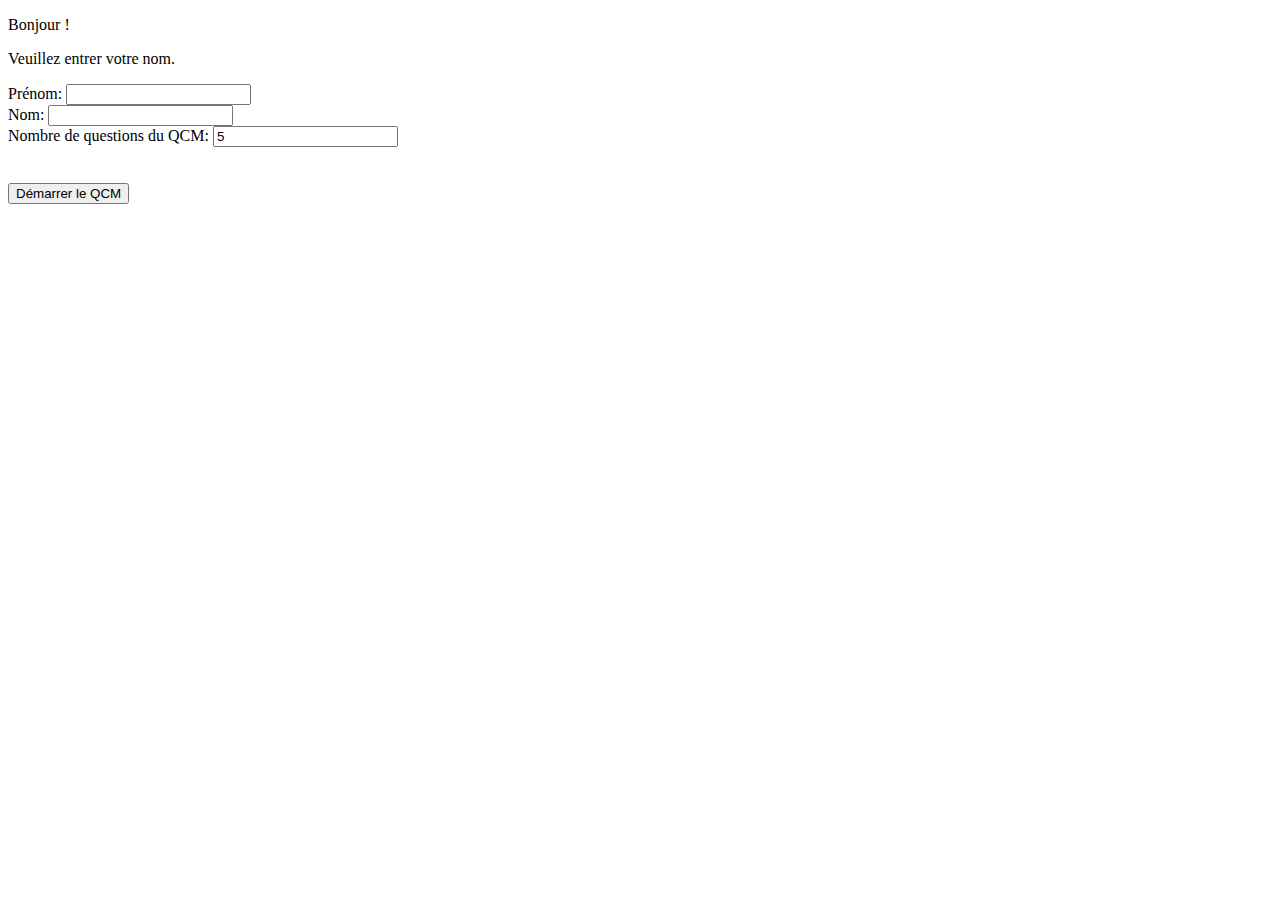
<file: bloc1/restitution_python-web/version_modpython/index.html>
<!doctype html>
<html>
  <head>
    <meta charset='utf8'>
    <title>QCM</title>
  </head>

  <body>
    <div class='content'>

      <p>Bonjour !<p/>
      <p>Veuillez entrer votre nom.</p>

      <form action='qcm.py/start' method='post'>
        Prénom: <input type='text' name='prenom' required><br>
        Nom: <input type='text' name='nom' required><br>
        Nombre de questions du QCM:
        <input type='text' name='nombre_questions' value='5'><br>
        <input type='hidden' name='qcm_on' value=1><br><br>

        <input type='submit' value='Démarrer le QCM'>
      </form>

    </div>
  </body>
</html>
</file>
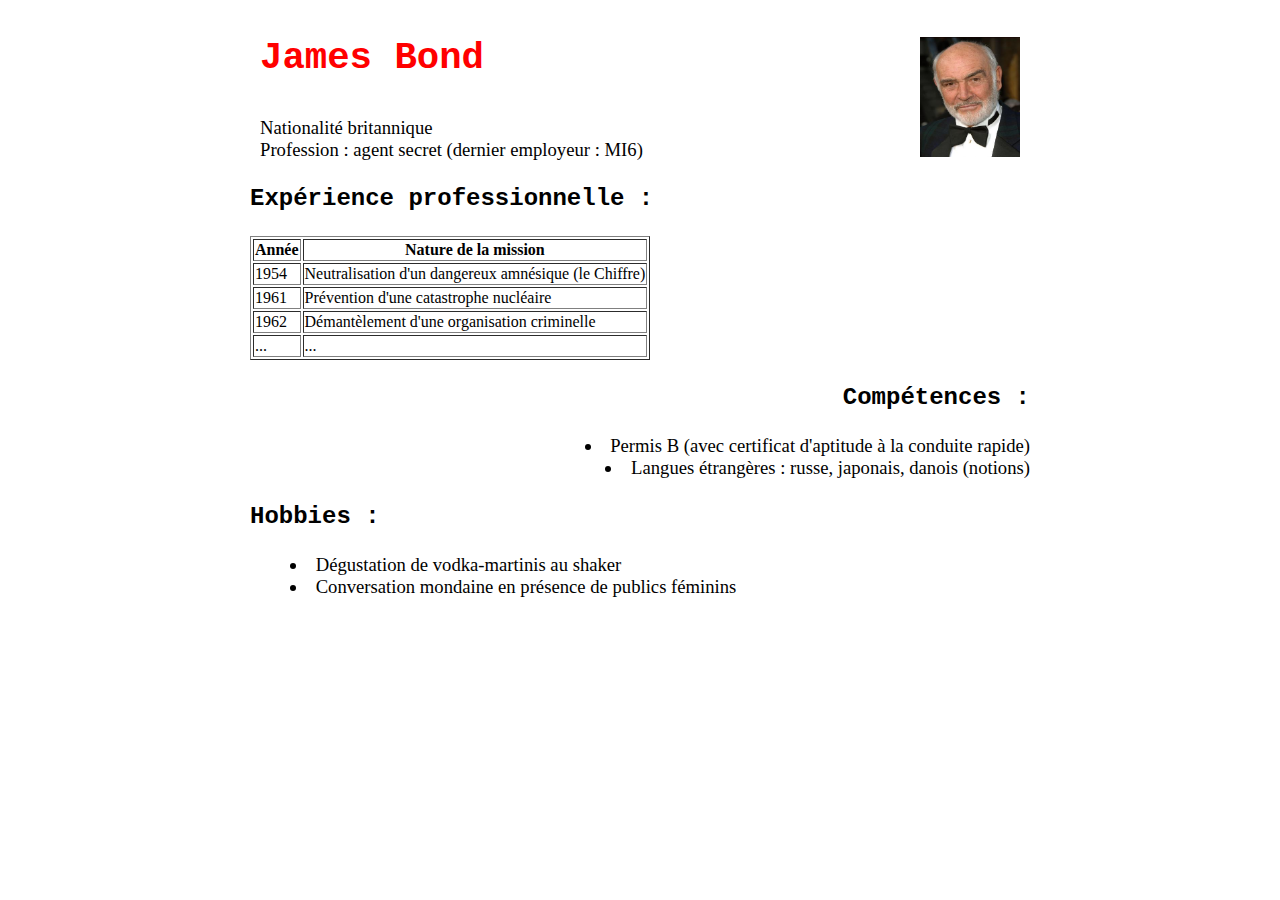
<file: bloc1/Programmation web côté client (HTML, CSS, JavaScript)-20190703/CV_James.html>
<!doctype html>
<html>
  <head>
     <meta charset="UTF8" />
     <title> CV de James Bond </title>
     <link rel="stylesheet" href="styles_CV_James.css" />
  </head>

  <body>
     <header>
        <p> James Bond <img id="photo" src="Connery.jpg"/> </p>
        Nationalité britannique <br/>
        Profession : agent secret (dernier employeur : MI6)
     </header>

     <main>
        <article>
           <p> Expérience professionnelle : </p>
           <table border="1">
              <tr> <th> Année </th> <th> Nature de la mission  </th> </tr>
              <tr> <td> 1954 </td> <td> Neutralisation d'un dangereux amnésique (le Chiffre) </td> </tr>
              <tr> <td> 1961 </td> <td> Prévention d'une catastrophe nucléaire </td> </tr>
              <tr> <td> 1962 </td> <td> Démantèlement d'une organisation criminelle </td> </tr>
              <tr> <td> ... </td> <td> ... </td> </tr>
           </table>
        </article>

        <article class="right">
           <p> Compétences : </p>
           <ul>
              <li> Permis B (avec certificat d'aptitude à la conduite rapide) </li>
              <li> Langues étrangères : russe, japonais, danois (notions) </li>
           <ul>
        </article>
  
        <article>
           <p> Hobbies : </p>
           <ul>
              <li> Dégustation de vodka-martinis au shaker </li>
              <li> Conversation mondaine en présence de publics féminins </li>
           <ul>
        </article>
     </main>

  </body>
</html>
</file>
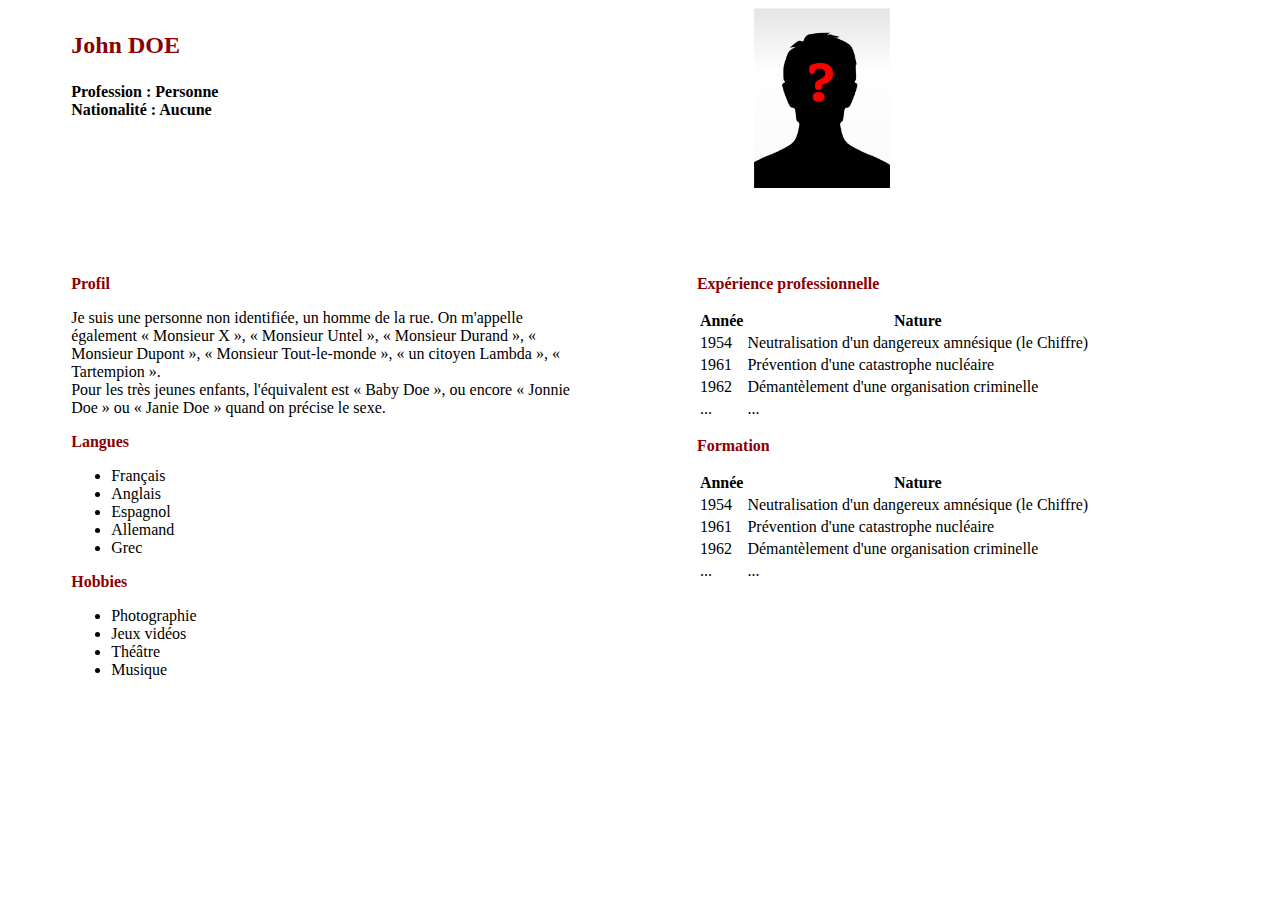
<file: bloc1/Programmation web côté client (HTML, CSS, JavaScript)-20190619/WEB/cv_johndoe.html>
<!doctype html>

<html>
<head>
    <meta charset="utf8">
    <title>CV de John DOE</title>

    <link rel="stylesheet" href="cv_johndoe.css">
    <script src="cv_johndoe.js"></script>
</head>

<body>
    <header>
        <div id="lheader">
            <p>
                John DOE                
            </p>
            Profession : Personne<br/>
            Nationalité : Aucune
        </div>

        <div id="rheader">
            <img id="photo" src="photo_johndoe.png" onmouseover="zoom(this)" onmouseout="dezoom(this)">
        </div>
    </header>

    <div class="content">
        <div id="lcontent">
            <article>
                <p>Profil</p>
                Je suis une personne non identifiée, un homme de la rue.
                On m'appelle également « Monsieur X », « Monsieur Untel », 
                « Monsieur Durand », « Monsieur Dupont », « Monsieur Tout-le-monde », 
                « un citoyen Lambda », « Tartempion ».
                <br/>
                Pour les très jeunes enfants, l'équivalent est « Baby Doe », 
                ou encore « Jonnie Doe » ou « Janie Doe » quand on précise le sexe. 
            </article>

            <article>
                <p>Langues</p>

                <ul>
                    <li>Français</li>
                    <li>Anglais</li>
                    <li>Espagnol</li>
                    <li>Allemand</li>
                    <li>Grec</li>
                </ul>
            </article>

            <article>
                <p>Hobbies</p>

                <ul>
                    <li>Photographie</li>
                    <li>Jeux vidéos</li>
                    <li>Théâtre</li>
                    <li>Musique</li>
                </ul>
            </article>
        </div>

        <div id="rcontent">
            <article>
                <p>Expérience professionnelle</p>

                <table>
                    <thead>
                        <tr> <th> Année </th> <th> Nature </th> </tr>
                    </thead>
                    <tr> <td> 1954 </td> <td> Neutralisation d'un dangereux amnésique (le Chiffre) </td> </tr>
                    <tr> <td> 1961 </td> <td> Prévention d'une catastrophe nucléaire </td> </tr>
                    <tr> <td> 1962 </td> <td> Démantèlement d'une organisation criminelle </td> </tr>
                    <tr> <td> ... </td> <td> ... </td> </tr>
                </table>
            </article>

            <article>
                <p>Formation</p>

                <table>
                    <thead>
                        <tr> <th> Année </th> <th> Nature </th> </tr>
                    </thead>
                    <tr> <td> 1954 </td> <td> Neutralisation d'un dangereux amnésique (le Chiffre) </td> </tr>
                    <tr> <td> 1961 </td> <td> Prévention d'une catastrophe nucléaire </td> </tr>
                    <tr> <td> 1962 </td> <td> Démantèlement d'une organisation criminelle </td> </tr>
                    <tr> <td> ... </td> <td> ... </td> </tr>
                </table>
            </article>
        </div>
    </div>

    <footer id="footer">
        
    </footer>
</body>

</html>
</file>
<file: bloc1/Programmation web côté client (HTML, CSS, JavaScript)-20190703/styles_CV_James.css>
body { font-size: 14pt;
       width: 800px; 
       margin-left: auto;
       margin-right: auto; }

header {margin: 20px; }
header p {font-size: 28pt;
	  color: red; }

article { margin: 10px; }

p { font-size: 18pt;
    font-weight: bold;
    font-family: 'Courier New', Courier, monospace; }

table { font-size: 12pt; }

li { list-style-position: inside; }

.right {text-align: right; }

#photo { width: 100px;
	 height: 120px;
         float: right; }
</file>
<file: bloc1/Programmation web côté client (HTML, CSS, JavaScript)-20190619/WEB/cv_johndoe.css>
header {
    /* border: 1px solid red; */
    width: 90%;
    height: 200px;
    margin: auto;
}

header p {
    font-size: 18pt;
    font-weight: bold;
    color: darkred;
}

#lheader {
    /* border: 1px solid green; */
    width: 40%;
    float: left;
    font-weight: bold;
}

#rheader {
    /* border: 1px solid green; */
    width: 40%;
    margin-left: 60%;
}

#photo {
    width: 30%;
    height: 30%;
}

.content {
    width: 90%;
    margin: auto;
    /* border: 1px solid orange; */
    margin-top: 50px;
}

#lcontent {
    /* border: 1px solid blue; */
    width: 45%;
    float: left;
    padding-top: 1px;
}

#rcontent {
    /* border: 1px solid blue; */
    width: 45%;
    margin-left: 55%;
    padding-top: 1px;
}

.content article {
    /* margin-top: 50px; */
}

.content article p {
    font-weight: bold;
    color: darkred;
}
</file>
